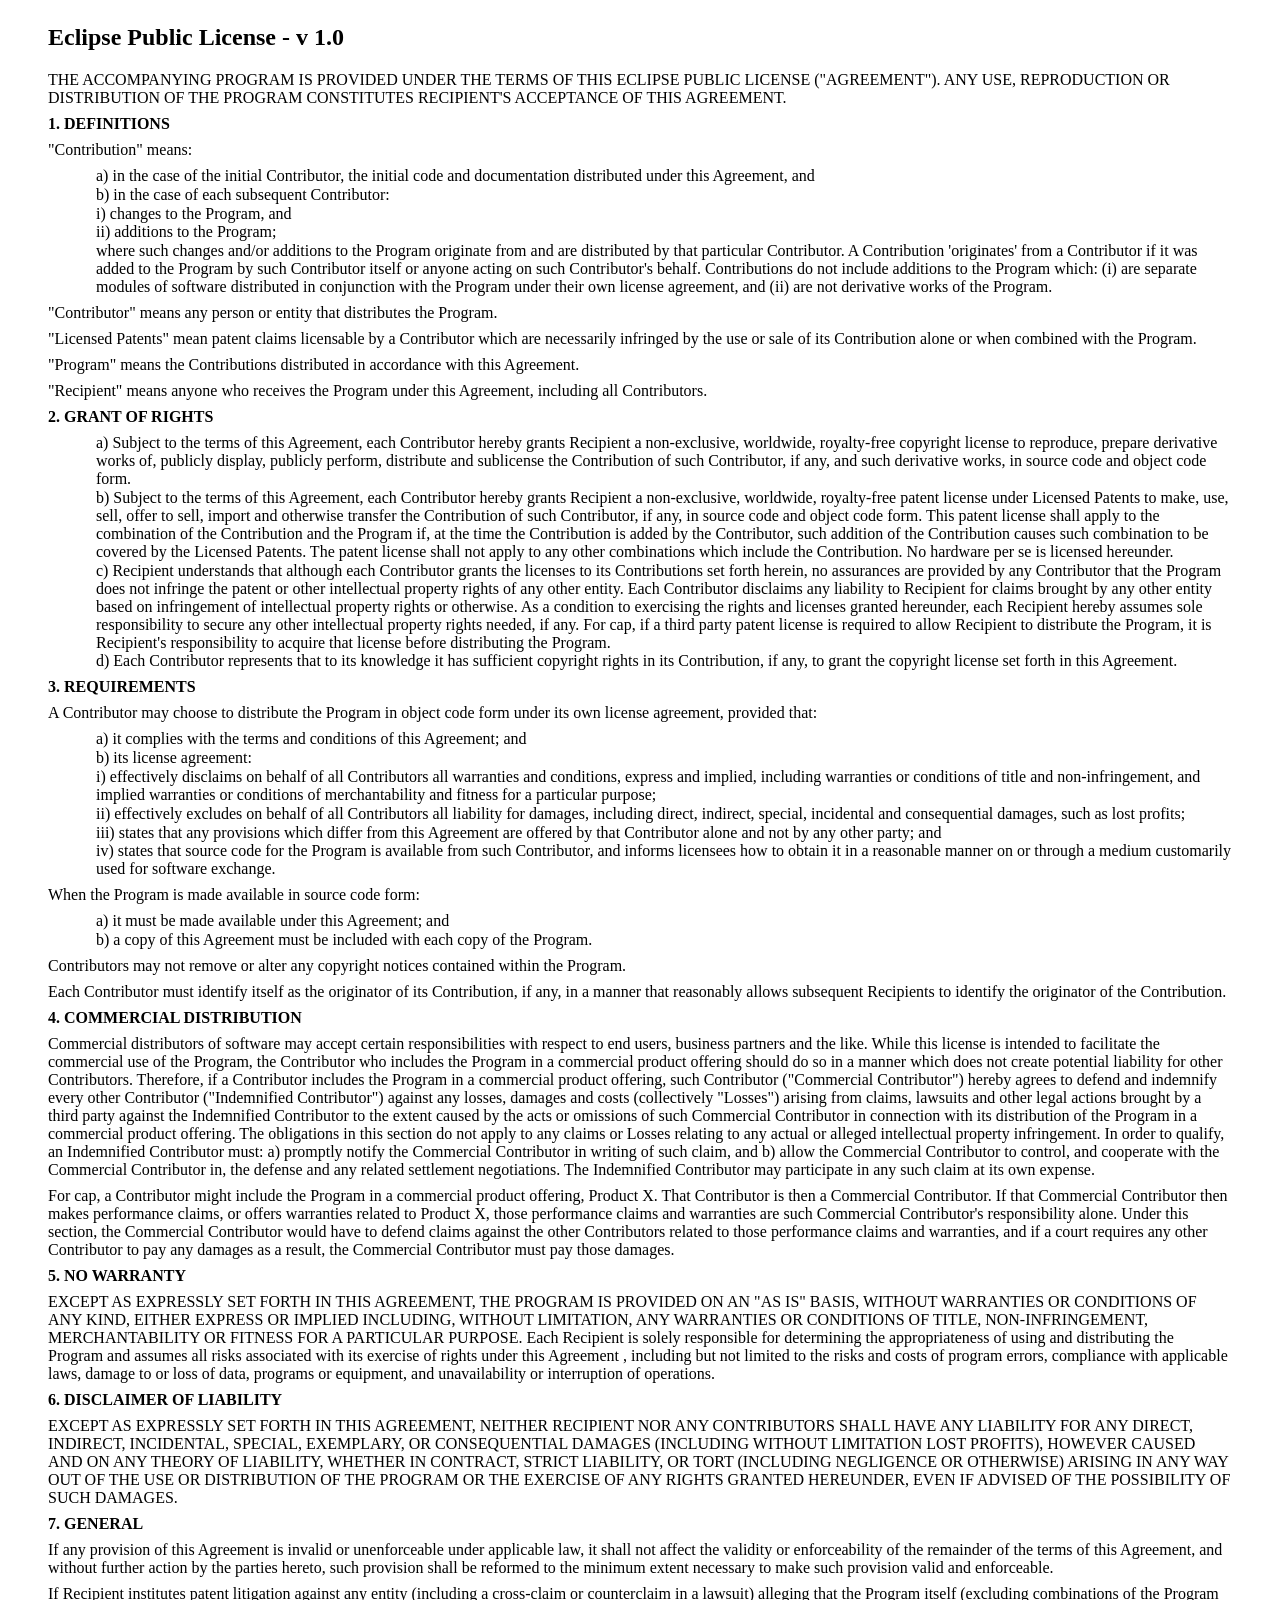
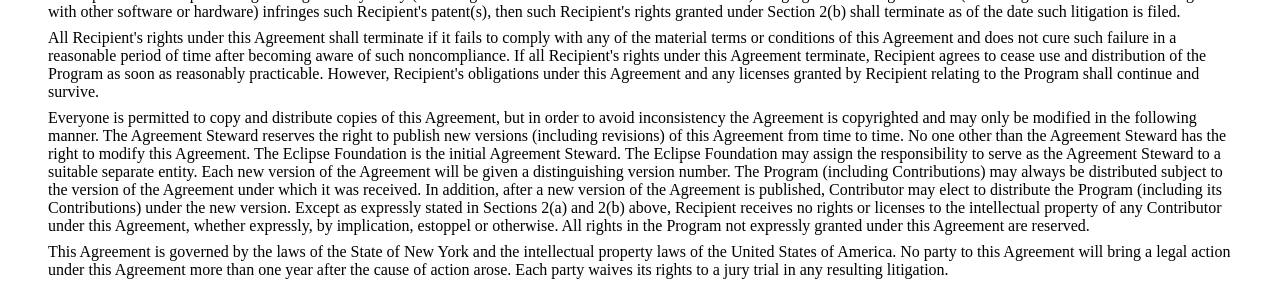
<file: epl-v10.html>
<!DOCTYPE html PUBLIC "-//W3C//DTD XHTML 1.0 Transitional//EN" "http://www.w3.org/TR/xhtml1/DTD/xhtml1-transitional.dtd">
<!-- saved from url=(0041)http://www.eclipse.org/legal/epl-v10.html -->
<html xmlns="http://www.w3.org/1999/xhtml"><head><meta http-equiv="Content-Type" content="text/html; charset=ISO-8859-1">

<title>Eclipse Public License - Version 1.0</title>
<style type="text/css">
  body {
    size: 8.5in 11.0in;
    margin: 0.25in 0.5in 0.25in 0.5in;
    tab-interval: 0.5in;
    }
  p {  	
    margin-left: auto;
    margin-top:  0.5em;
    margin-bottom: 0.5em;
    }
  p.list {
  	margin-left: 0.5in;
    margin-top:  0.05em;
    margin-bottom: 0.05em;
    }
  </style>

</head>

<body lang="EN-US">

<h2>Eclipse Public License - v 1.0</h2>

<p>THE ACCOMPANYING PROGRAM IS PROVIDED UNDER THE TERMS OF THIS ECLIPSE
PUBLIC LICENSE ("AGREEMENT"). ANY USE, REPRODUCTION OR
DISTRIBUTION OF THE PROGRAM CONSTITUTES RECIPIENT'S ACCEPTANCE OF THIS
AGREEMENT.</p>

<p><b>1. DEFINITIONS</b></p>

<p>"Contribution" means:</p>

<p class="list">a) in the case of the initial Contributor, the initial
code and documentation distributed under this Agreement, and</p>
<p class="list">b) in the case of each subsequent Contributor:</p>
<p class="list">i) changes to the Program, and</p>
<p class="list">ii) additions to the Program;</p>
<p class="list">where such changes and/or additions to the Program
originate from and are distributed by that particular Contributor. A
Contribution 'originates' from a Contributor if it was added to the
Program by such Contributor itself or anyone acting on such
Contributor's behalf. Contributions do not include additions to the
Program which: (i) are separate modules of software distributed in
conjunction with the Program under their own license agreement, and (ii)
are not derivative works of the Program.</p>

<p>"Contributor" means any person or entity that distributes
the Program.</p>

<p>"Licensed Patents" mean patent claims licensable by a
Contributor which are necessarily infringed by the use or sale of its
Contribution alone or when combined with the Program.</p>

<p>"Program" means the Contributions distributed in accordance
with this Agreement.</p>

<p>"Recipient" means anyone who receives the Program under
this Agreement, including all Contributors.</p>

<p><b>2. GRANT OF RIGHTS</b></p>

<p class="list">a) Subject to the terms of this Agreement, each
Contributor hereby grants Recipient a non-exclusive, worldwide,
royalty-free copyright license to reproduce, prepare derivative works
of, publicly display, publicly perform, distribute and sublicense the
Contribution of such Contributor, if any, and such derivative works, in
source code and object code form.</p>

<p class="list">b) Subject to the terms of this Agreement, each
Contributor hereby grants Recipient a non-exclusive, worldwide,
royalty-free patent license under Licensed Patents to make, use, sell,
offer to sell, import and otherwise transfer the Contribution of such
Contributor, if any, in source code and object code form. This patent
license shall apply to the combination of the Contribution and the
Program if, at the time the Contribution is added by the Contributor,
such addition of the Contribution causes such combination to be covered
by the Licensed Patents. The patent license shall not apply to any other
combinations which include the Contribution. No hardware per se is
licensed hereunder.</p>

<p class="list">c) Recipient understands that although each Contributor
grants the licenses to its Contributions set forth herein, no assurances
are provided by any Contributor that the Program does not infringe the
patent or other intellectual property rights of any other entity. Each
Contributor disclaims any liability to Recipient for claims brought by
any other entity based on infringement of intellectual property rights
or otherwise. As a condition to exercising the rights and licenses
granted hereunder, each Recipient hereby assumes sole responsibility to
secure any other intellectual property rights needed, if any. For
cap, if a third party patent license is required to allow Recipient
to distribute the Program, it is Recipient's responsibility to acquire
that license before distributing the Program.</p>

<p class="list">d) Each Contributor represents that to its knowledge it
has sufficient copyright rights in its Contribution, if any, to grant
the copyright license set forth in this Agreement.</p>

<p><b>3. REQUIREMENTS</b></p>

<p>A Contributor may choose to distribute the Program in object code
form under its own license agreement, provided that:</p>

<p class="list">a) it complies with the terms and conditions of this
Agreement; and</p>

<p class="list">b) its license agreement:</p>

<p class="list">i) effectively disclaims on behalf of all Contributors
all warranties and conditions, express and implied, including warranties
or conditions of title and non-infringement, and implied warranties or
conditions of merchantability and fitness for a particular purpose;</p>

<p class="list">ii) effectively excludes on behalf of all Contributors
all liability for damages, including direct, indirect, special,
incidental and consequential damages, such as lost profits;</p>

<p class="list">iii) states that any provisions which differ from this
Agreement are offered by that Contributor alone and not by any other
party; and</p>

<p class="list">iv) states that source code for the Program is available
from such Contributor, and informs licensees how to obtain it in a
reasonable manner on or through a medium customarily used for software
exchange.</p>

<p>When the Program is made available in source code form:</p>

<p class="list">a) it must be made available under this Agreement; and</p>

<p class="list">b) a copy of this Agreement must be included with each
copy of the Program.</p>

<p>Contributors may not remove or alter any copyright notices contained
within the Program.</p>

<p>Each Contributor must identify itself as the originator of its
Contribution, if any, in a manner that reasonably allows subsequent
Recipients to identify the originator of the Contribution.</p>

<p><b>4. COMMERCIAL DISTRIBUTION</b></p>

<p>Commercial distributors of software may accept certain
responsibilities with respect to end users, business partners and the
like. While this license is intended to facilitate the commercial use of
the Program, the Contributor who includes the Program in a commercial
product offering should do so in a manner which does not create
potential liability for other Contributors. Therefore, if a Contributor
includes the Program in a commercial product offering, such Contributor
("Commercial Contributor") hereby agrees to defend and
indemnify every other Contributor ("Indemnified Contributor")
against any losses, damages and costs (collectively "Losses")
arising from claims, lawsuits and other legal actions brought by a third
party against the Indemnified Contributor to the extent caused by the
acts or omissions of such Commercial Contributor in connection with its
distribution of the Program in a commercial product offering. The
obligations in this section do not apply to any claims or Losses
relating to any actual or alleged intellectual property infringement. In
order to qualify, an Indemnified Contributor must: a) promptly notify
the Commercial Contributor in writing of such claim, and b) allow the
Commercial Contributor to control, and cooperate with the Commercial
Contributor in, the defense and any related settlement negotiations. The
Indemnified Contributor may participate in any such claim at its own
expense.</p>

<p>For cap, a Contributor might include the Program in a commercial
product offering, Product X. That Contributor is then a Commercial
Contributor. If that Commercial Contributor then makes performance
claims, or offers warranties related to Product X, those performance
claims and warranties are such Commercial Contributor's responsibility
alone. Under this section, the Commercial Contributor would have to
defend claims against the other Contributors related to those
performance claims and warranties, and if a court requires any other
Contributor to pay any damages as a result, the Commercial Contributor
must pay those damages.</p>

<p><b>5. NO WARRANTY</b></p>

<p>EXCEPT AS EXPRESSLY SET FORTH IN THIS AGREEMENT, THE PROGRAM IS
PROVIDED ON AN "AS IS" BASIS, WITHOUT WARRANTIES OR CONDITIONS
OF ANY KIND, EITHER EXPRESS OR IMPLIED INCLUDING, WITHOUT LIMITATION,
ANY WARRANTIES OR CONDITIONS OF TITLE, NON-INFRINGEMENT, MERCHANTABILITY
OR FITNESS FOR A PARTICULAR PURPOSE. Each Recipient is solely
responsible for determining the appropriateness of using and
distributing the Program and assumes all risks associated with its
exercise of rights under this Agreement , including but not limited to
the risks and costs of program errors, compliance with applicable laws,
damage to or loss of data, programs or equipment, and unavailability or
interruption of operations.</p>

<p><b>6. DISCLAIMER OF LIABILITY</b></p>

<p>EXCEPT AS EXPRESSLY SET FORTH IN THIS AGREEMENT, NEITHER RECIPIENT
NOR ANY CONTRIBUTORS SHALL HAVE ANY LIABILITY FOR ANY DIRECT, INDIRECT,
INCIDENTAL, SPECIAL, EXEMPLARY, OR CONSEQUENTIAL DAMAGES (INCLUDING
WITHOUT LIMITATION LOST PROFITS), HOWEVER CAUSED AND ON ANY THEORY OF
LIABILITY, WHETHER IN CONTRACT, STRICT LIABILITY, OR TORT (INCLUDING
NEGLIGENCE OR OTHERWISE) ARISING IN ANY WAY OUT OF THE USE OR
DISTRIBUTION OF THE PROGRAM OR THE EXERCISE OF ANY RIGHTS GRANTED
HEREUNDER, EVEN IF ADVISED OF THE POSSIBILITY OF SUCH DAMAGES.</p>

<p><b>7. GENERAL</b></p>

<p>If any provision of this Agreement is invalid or unenforceable under
applicable law, it shall not affect the validity or enforceability of
the remainder of the terms of this Agreement, and without further action
by the parties hereto, such provision shall be reformed to the minimum
extent necessary to make such provision valid and enforceable.</p>

<p>If Recipient institutes patent litigation against any entity
(including a cross-claim or counterclaim in a lawsuit) alleging that the
Program itself (excluding combinations of the Program with other
software or hardware) infringes such Recipient's patent(s), then such
Recipient's rights granted under Section 2(b) shall terminate as of the
date such litigation is filed.</p>

<p>All Recipient's rights under this Agreement shall terminate if it
fails to comply with any of the material terms or conditions of this
Agreement and does not cure such failure in a reasonable period of time
after becoming aware of such noncompliance. If all Recipient's rights
under this Agreement terminate, Recipient agrees to cease use and
distribution of the Program as soon as reasonably practicable. However,
Recipient's obligations under this Agreement and any licenses granted by
Recipient relating to the Program shall continue and survive.</p>

<p>Everyone is permitted to copy and distribute copies of this
Agreement, but in order to avoid inconsistency the Agreement is
copyrighted and may only be modified in the following manner. The
Agreement Steward reserves the right to publish new versions (including
revisions) of this Agreement from time to time. No one other than the
Agreement Steward has the right to modify this Agreement. The Eclipse
Foundation is the initial Agreement Steward. The Eclipse Foundation may
assign the responsibility to serve as the Agreement Steward to a
suitable separate entity. Each new version of the Agreement will be
given a distinguishing version number. The Program (including
Contributions) may always be distributed subject to the version of the
Agreement under which it was received. In addition, after a new version
of the Agreement is published, Contributor may elect to distribute the
Program (including its Contributions) under the new version. Except as
expressly stated in Sections 2(a) and 2(b) above, Recipient receives no
rights or licenses to the intellectual property of any Contributor under
this Agreement, whether expressly, by implication, estoppel or
otherwise. All rights in the Program not expressly granted under this
Agreement are reserved.</p>

<p>This Agreement is governed by the laws of the State of New York and
the intellectual property laws of the United States of America. No party
to this Agreement will bring a legal action under this Agreement more
than one year after the cause of action arose. Each party waives its
rights to a jury trial in any resulting litigation.</p>



</body></html>
</file>
